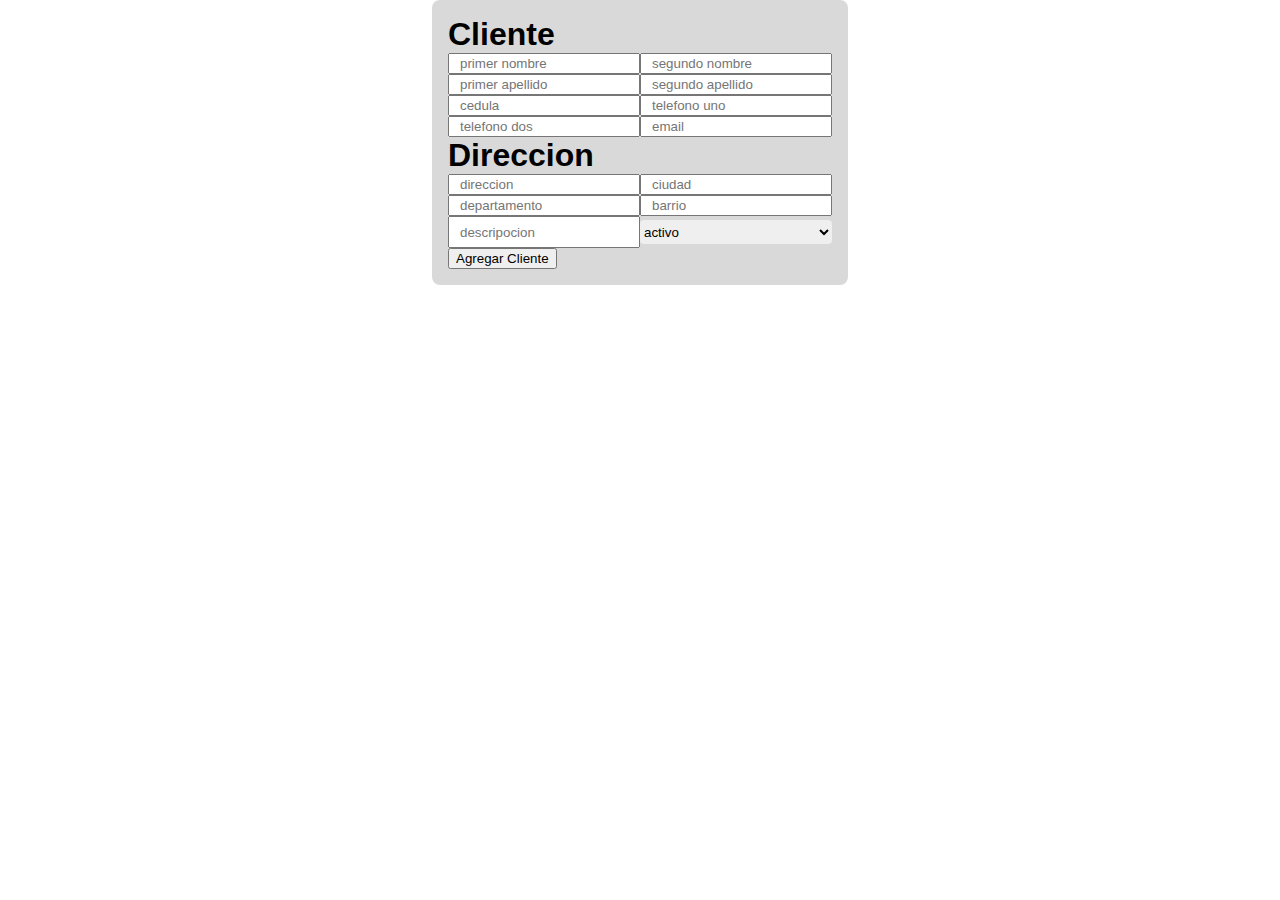
<file: index.html>
<!DOCTYPE html>
<html lang="en">
<head>
    <meta charset="UTF-8">
    <meta name="viewport" content="width=device-width, initial-scale=1.0">
    <link rel="stylesheet" href="style.css">
    <title>Registro Clientes</title>
</head>
<body>

    <div class="container">
        <div class="form-container">
            <h1>Cliente</h1>
       <form action="" id="clienteForm" class="form">
        <input type="text" placeholder="primer nombre" name="primerNombre" required>
        <input type="text" placeholder="segundo nombre" name="segundoNombre">
        <input type="text" placeholder="primer apellido" name="primerApellido" required>
        <input type="text" placeholder="segundo apellido" name="segundoApellido">
        <input type="text" placeholder="cedula" name="cedula" required>
        <input type="text" placeholder="telefono uno" name="telefonoUno" required>
        <input type="text" placeholder="telefono dos" name="telefonoDos">
        <input type="text" placeholder="email" name="email">
        </form>

        

        <h1>Direccion</h1>
        <form action="" id="direccionForm" class="form">
            <input type="text" placeholder="direccion" name="direccion" required>
            <input type="text" placeholder="ciudad" name="ciudad" required>
            <input type="text" placeholder="departamento" name="departamento" required>
            <input type="text" placeholder="barrio" name="barrio" required>
            <input type="text" placeholder="descripocion" name="descripcion" required>
            <select name="estado" id="estado">
            <option value="true" selected>activo</option>
            <option value="false">inactivo</option>
            </select>

        </form> 
        <button id="agregar-cliente" class="btn-primary">Agregar Cliente</button>
    </div>

    </div>
    <script src="script.js"></script>
    
</body>
</html>
</file>
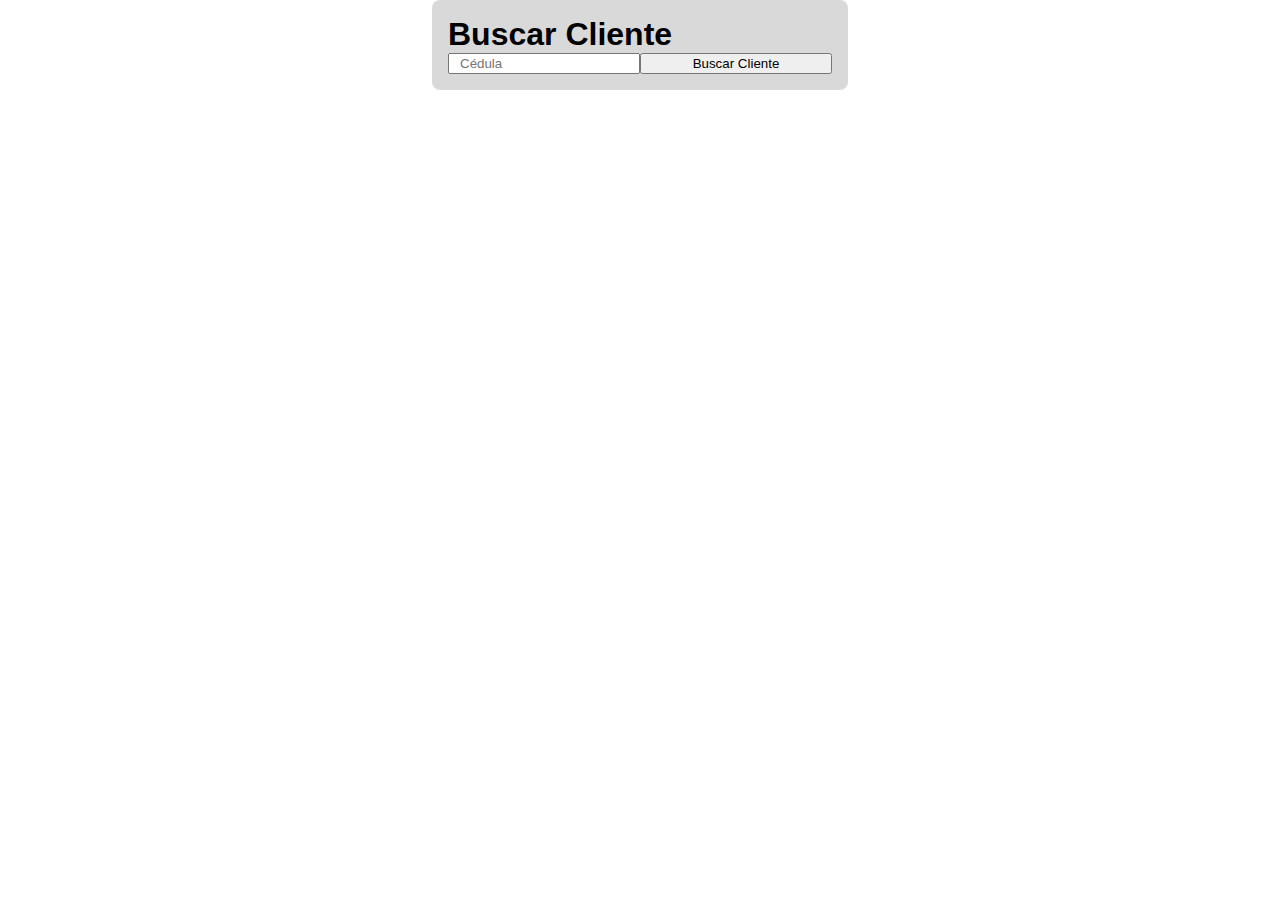
<file: buscarClientes.html>
<!DOCTYPE html>
<html lang="es">
<head>
  <meta charset="UTF-8" />
  <meta name="viewport" content="width=device-width, initial-scale=1.0" />
  <title>Buscar Cliente</title>
  <link rel="stylesheet" href="style.css" />
</head>
<body>
  <div class="container">
    <div class="form-container">
      <h1>Buscar Cliente</h1>
      
      <form id="buscarClienteForm" class="form">
        <input type="text" id="cedula" name="cedula" placeholder="Cédula" required />
        <button type="submit" class="btn-primary">Buscar Cliente</button>
      </form>

      <div id="resultado" class="resultado"></div>
    </div>
  </div>

  <script src="buscarCliente.js"></script>
</body>
</html>
</file>
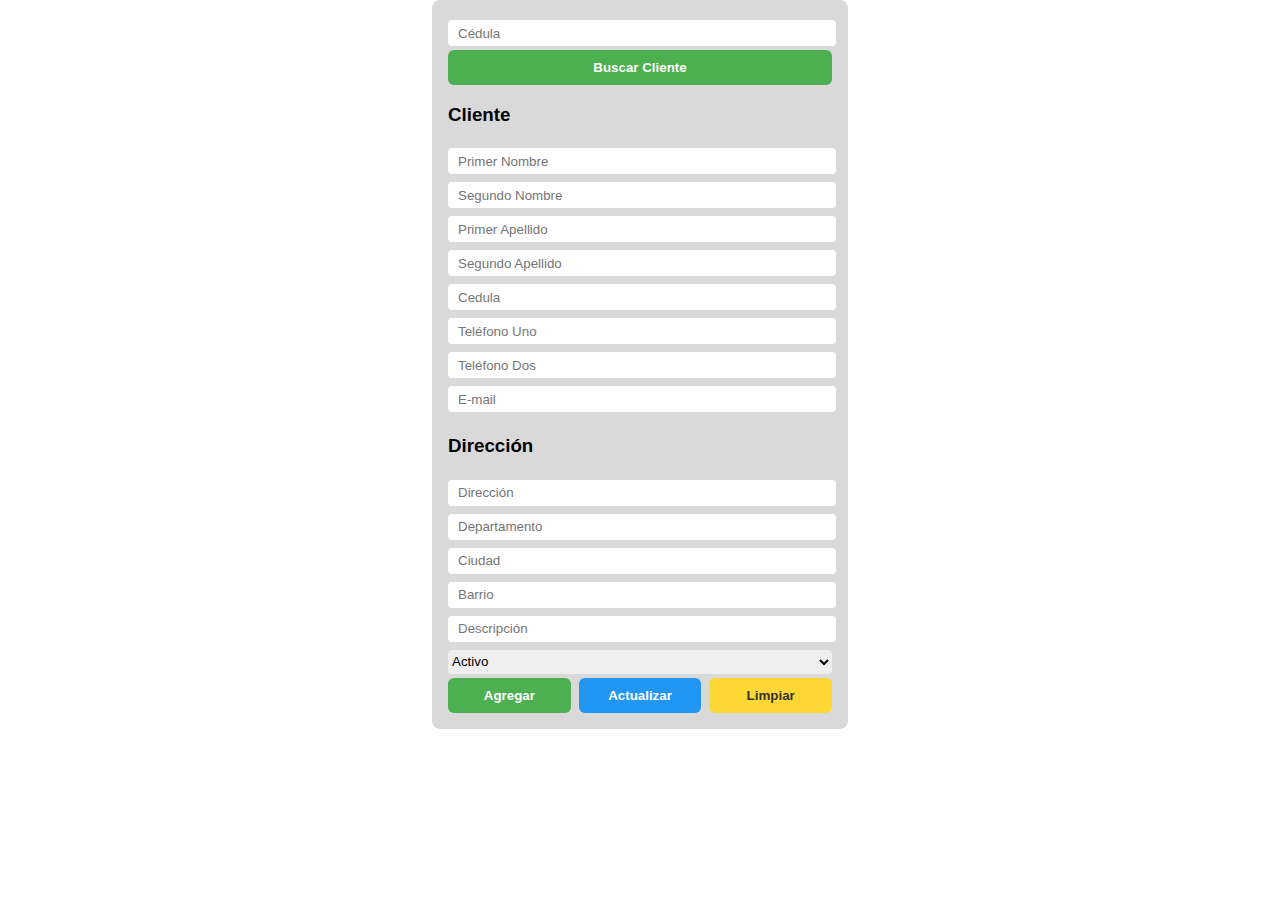
<file: form-cliente.html>
<!DOCTYPE html>
<html lang="es">
<head>
  <meta charset="UTF-8" />
  <meta name="viewport" content="width=device-width, initial-scale=1.0" />
  <title>Buscar Cliente</title>
  <link rel="stylesheet" href="style.css" />
</head>
<body>
  <div class="container">
    <form class="form-container-vertical" id="clienteForm">
      <input type="text" name="cedulaBuscar" placeholder="Cédula"  />
      <button type="button" class="btn btn-submit" id="btnBuscarCliente">Buscar Cliente</button>
    
      <h3>Cliente</h3>
      <input type="text" name="primerNombre" placeholder="Primer Nombre" required />
      <input type="text" name="segundoNombre" placeholder="Segundo Nombre" />
      <input type="text" name="primerApellido" placeholder="Primer Apellido" required />
      <input type="text" name="segundoApellido" placeholder="Segundo Apellido" />
      <input type="text" name="cedula" placeholder="Cedula" />
      <input type="text" name="telefonoUno" placeholder="Teléfono Uno" required />
      <input type="text" name="telefonoDos" placeholder="Teléfono Dos" />
      <input type="email" name="email" placeholder="E-mail" />
    
      <h3>Dirección</h3>
      <input type="text" name="direccion" placeholder="Dirección" required />
      <input type="text" name="departamento" placeholder="Departamento" required />
      <input type="text" name="ciudad" placeholder="Ciudad" required />
      <input type="text" name="barrio" placeholder="Barrio" />
      <input type="text" name="descripcion" placeholder="Descripción" />
    
      <select name="estado" id="estado">
        <option value="true" selected>Activo</option>
        <option value="false">Inactivo</option>
      </select>
    
      <div class="btn-container">
        <button type="submit" class="btn btn-submit">Agregar</button>
        <button type="button" id="btnActualizar" class="btn btn-info">Actualizar</button>
        <button type="button" id="btnLimpiar" class="btn btn-warning">Limpiar</button>
      </div>
    </form>
    
  </div>

  <script src="scriptAgregarEditarLimpiar.js"></script>
  

</body>
</html>
</file>
<file: style.css>
body{
    margin: 0 auto;
    padding: 0;
    box-sizing: border-box;
    font-family: 'Segoe UI', Tahoma, Geneva, Verdana, sans-serif;
}
h1{
    margin: 0;
}
.container{
    margin:auto;
    max-width: 30%;
    background-color:#D9D9D9;
    padding: 16px;
    border-radius: 8px;
}
.form{
    display: grid;
    grid-template-columns:repeat(2,1fr);
}
.form-container-vertical{
    flex-direction: column;

    
}
.form-container-vertical input, select{
    width: 100%;
}
select{
    border: none;
    margin: 0;
    margin: 0;
 
}


.form-container-vertical input, select{
   
    height: 24px;
    margin: 4px 0px;
    border-radius: 4px;
    border-style: none;
}

/* .btn{
    width: 100%;
    height: 32px;
    display: flex;
    align-items: center;
    justify-content: center;
    border-radius:8px;
    border-style: none;
    font-size: 16px;
   text-align: center;
   cursor: pointer;
    
} */

input::placeholder{
    padding-left: 8px;
}


.btn-container{
    display: flex;
    flex-direction: row;
    gap: 8px;
}
/* 🎨 Estilos generales de botones */
.btn {
    text-align-last: center;
    width: 100%;
    padding: 10px 18px;
    border: none;
    border-radius: 6px;
    color: white;
    font-weight: bold;
    cursor: pointer;
    transition: background-color 0.3s ease, transform 0.1s ease;
  }
  
  /* ✅ Submit - verde moderno */
  .btn-submit {
    background-color: #4CAF50;
  }
  .btn-submit:hover {
    background-color: #43a047;
  }
  .btn-submit:active {
    background-color: #388e3c;
    transform: scale(0.97);
  }
  
  /* ⚠️ Warning - amarillo vibrante */
  .btn-warning {
    background-color: #fdd835;
    color: #333;
  }
  .btn-warning:hover {
    background-color: #fbc02d;
  }
  .btn-warning:active {
    background-color: #f9a825;
    transform: scale(0.97);
  }
  
  /* ℹ️ Info - azul elegante */
  .btn-info {
    background-color: #2196F3;
  }
  .btn-info:hover {
    background-color: #1e88e5;
  }
  .btn-info:active {
    background-color: #1976d2;
    transform: scale(0.97);
  }
</file>
